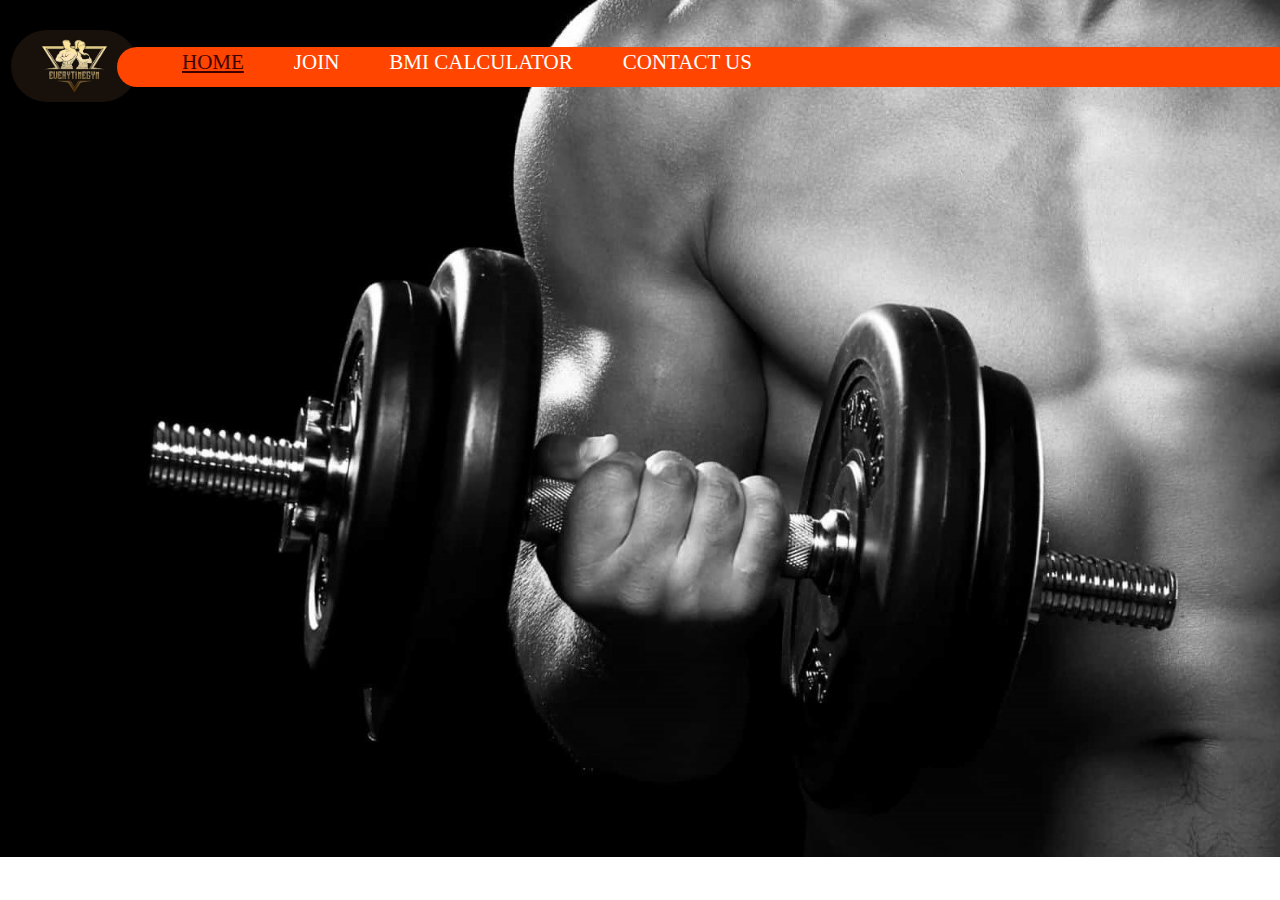
<file: index.html>
<!DOCTYPE html>
<html lang="en">

<head>
    <meta charset="UTF-8">
    <meta name="viewport" content="width=device-width, initial-scale=1.0">
    <title>Way to Fitness</title>
    <link rel="stylesheet" href="index.css">
    <link href="https://fonts.googleapis.com/css2?family=Lobster&display=swap" rel="stylesheet">
</head>

<body>
    <div id="logo"><img src="img/Logo.jpg"></div>
    <div class="navigate">
        <ul>
            <li class="buttonleft"><a href="#" class="active">HOME</a></li>
            <li class="buttonleft"><a href="#">JOIN</a></li>
            <li class="buttonleft"><a href="#">BMI CALCULATOR</a></li>
            <li class="buttonleft"><a href="#">CONTACT US</a></li>
        </ul>
    </div>

</body>

</html>
</file>
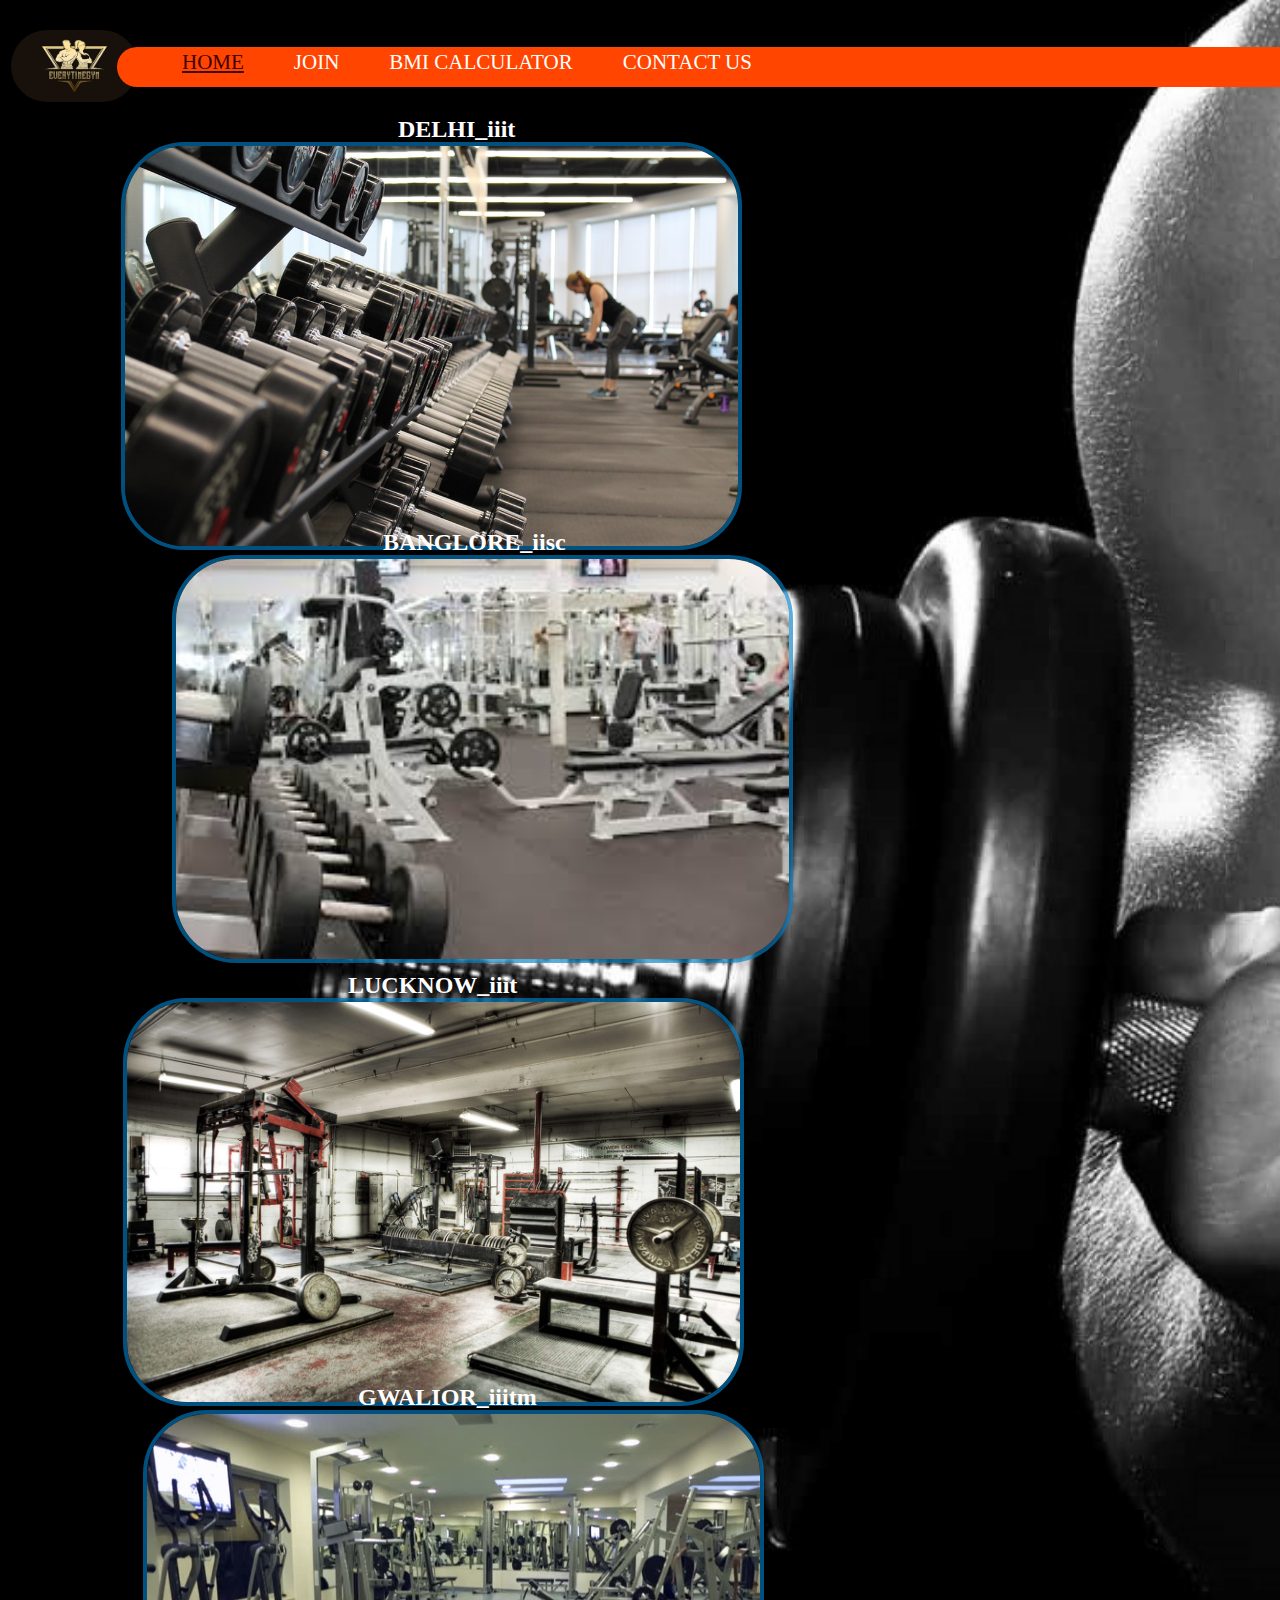
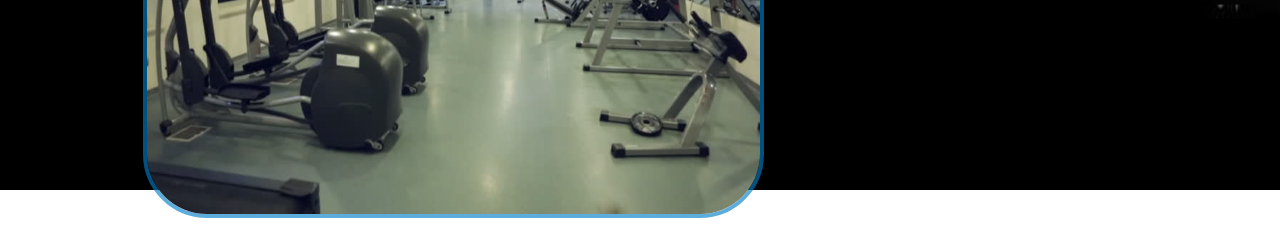
<file: home.html>
<!DOCTYPE html>
<html lang="en">

<head>
    <meta charset="UTF-8">
    <meta name="viewport" content="width=device-width, initial-scale=1.0">
    <title>HOME</title>
    <link rel="stylesheet" href="home.css">
</head>

<body>
    <div id="logo"><img src="img/Logo.jpg"></div>
    <div class="navigate">
        <ul>
            <li class="buttonleft"><a href="home.html" class="active">HOME</a></li>
            <li class="buttonleft"><a href="join.html">JOIN</a></li>
            <li class="buttonleft"><a href="#">BMI CALCULATOR</a></li>
            <li class="buttonleft"><a href="contactus.html">CONTACT US</a></li>
        </ul>
    </div>
    <div class="main">
        <div class="places" id="g1">
            <h2>DELHI_iiit</h2>
            <img src="img/Gym01.jpg" alt="Cannot load image">

        </div>
        <div class="places" id="g2">
            <h2>BANGLORE_iisc</h2>
            <img src="img/Gym02.jpg" alt="Cannot load image">

        </div>
        <div class="places" id="g3">
            <h2>LUCKNOW_iiit</h2>
            <img src="img/Gym04.jpg" alt="Cannot load image">

        </div>
        <div class="places" id="g4">
            <h2>GWALIOR_iiitm</h2>
            <img src="img/Gym05.jpg" alt="Cannot load image">

        </div>

    </div>

</body>

</html>
</file>
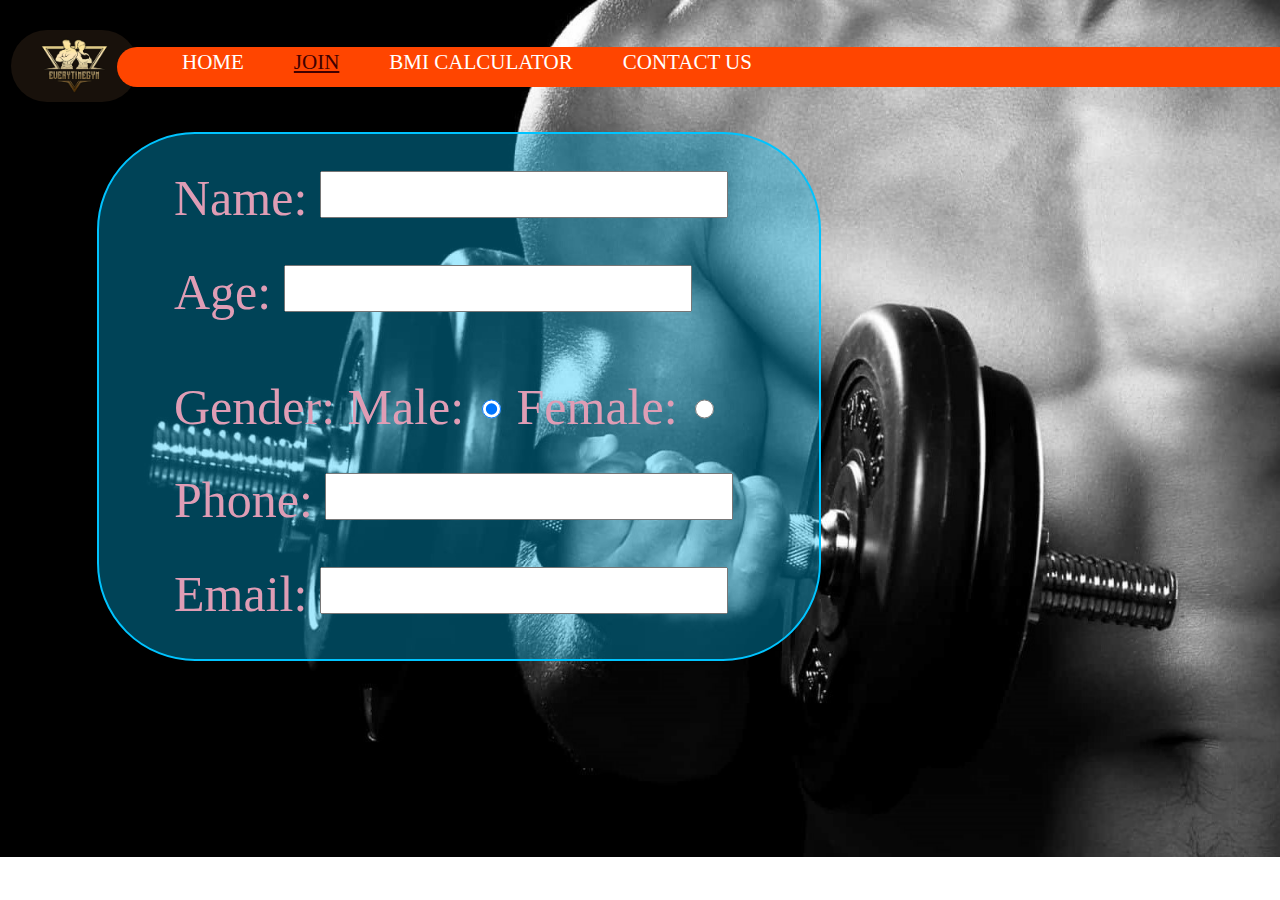
<file: join.html>
<!DOCTYPE html>
<html lang="en">

<head>
    <meta charset="UTF-8">
    <meta name="viewport" content="width=device-width, initial-scale=1.0">
    <title>Join</title>
    <link rel="stylesheet" href="join.css">
</head>

<body>
    <div id="logo"><img src="img/Logo.jpg"></div>
    <div class="navigate">
        <ul>
            <li class="buttonleft"><a href="home.html">HOME</a></li>
            <li class="buttonleft"><a href="join.html" class="active">JOIN</a></li>
            <li class="buttonleft"><a href="#">BMI CALCULATOR</a></li>
            <li class="buttonleft"><a href="contactus.html">CONTACT US</a></li>
        </ul>
    </div>
    <div class="container">
        <form action="backend.js" class="form">
            <div class="element">
                <label for="name">Name: </label>
                <input type="text" name="name" id="name">
            </div>
            <div class="element">
                <label for="age">Age: </label>
                <input type="number" name="age" id="age">
            </div>
            <div class="element">
                <label for="gender">Gender: </label>
                Male: <input type="radio" name="gender" id="gender" checked>  Female: <input type="radio" name="gender" id="gender">
            </div>
            <div class="element">
                <label for="phone">Phone: </label>
                <input type="tel" name="phone" id="phone">
            </div>
            <div class="element">
                <label for="email">Email:</label>
                <input type="email" name="email" id="email">
            </div>
        </form>
    </div>

</body>

</html>
</file>
<file: index.css>
body{
    margin: 0px;
    padding: 0px;
    background-image: url('img/Background.jpg');
    background-repeat: no-repeat;
    background-size: cover;

}
.navigate{
    background-color: orangered;
    border-radius: 33px;
    height: 40px;
    width: 1380px;
    position: relative;
    left: 117px;
    top: -45px;
}
.navigate ul{
    list-style: none;
}

.navigate ul a{
    text-decoration: none;
    color: white;
}
.navigate ul a:hover{
    color: #410000;
}
.buttonleft{
    float: left;
    margin: 10px 25px;
    margin-top: 3px;
    font-size: 21px;
    font-family: cursive;

}
.navigate ul a.active{
    text-decoration: underline;
    color: #410000;
}
#logo{
    display: inline-block;
    position: relative;
    top: 30px;
    left: 11px;
}

#logo img{
    height: 72px;
    width: 127px;
    border-radius: 148px;
}
</file>
<file: home.css>
body{
    margin: 0px;
    padding: 0px;
    background-image: url('img/Background.jpg');
    background-repeat: no-repeat;
    background-size: cover;
    

}
.navigate{
    background-color: orangered;
    border-radius: 33px;
    height: 40px;
    width: 1380px;
    position: relative;
    left: 117px;
    top: -45px;
}
.navigate ul{
    list-style: none;
}

.navigate ul a{
    text-decoration: none;
    color: white;
}
.navigate ul a:hover{
    color: #410000;
}
.buttonleft{
    float: left;
    margin: 10px 25px;
    margin-top: 3px;
    font-size: 21px;
    font-family: cursive;

}
.navigate ul a.active{
    text-decoration: underline;
    color: #410000;
}
#logo{
    display: inline-block;
    position: relative;
    top: 30px;
    left: 11px;
}

#logo img{
    height: 72px;
    width: 127px;
    border-radius: 148px;
}
.main{
    color: white;
    margin-top: 10px;
    font-family: cursive;
}

#g2 img, #g1 img, #g3 img, #g4 img{
    height: 400px;
    width: 613px;
    align-self: center;
    border-radius: 64px;
    border-color: #017fc8a3;
    border-width: 4px;
    border-style: solid;
   
}
.places h2{
    position: relative;
    left: 398px;
    bottom: 413px;
    display: inline-block;
    align-self: center;
   
}
.places{
    border-width: 4px;
    border-color: red;
    display: inline-block;
    height: 100px;
    box-sizing: border-box;

    
}
#g2{
    position: relative;
    left: -15px;
    top: 1px;
}
#g3 {
    position: relative;
    left: -50px;
    top: 32px;

}
#g4{
    position: relative;
    left: -40px;
    top: 32px;
}
</file>
<file: join.css>
body{
    margin: 0px;
    padding: 0px;
    background-image: url('img/Background.jpg');
    background-repeat: no-repeat;
    background-size: cover;

}
.navigate{
    background-color: orangered;
    border-radius: 33px;
    height: 40px;
    width: 1380px;
    position: relative;
    left: 117px;
    top: -45px;
}
.navigate ul{
    list-style: none;
}

.navigate ul a{
    text-decoration: none;
    color: white;
}
.navigate ul a:hover{
    color: #410000;
}
.buttonleft{
    float: left;
    margin: 10px 25px;
    margin-top: 3px;
    font-size: 21px;
    font-family: cursive;

}
.navigate ul a.active{
    text-decoration: underline;
    color: #410000;
}
#logo{
    display: inline-block;
    position: relative;
    top: 30px;
    left: 11px;
}

#logo img{
    height: 72px;
    width: 127px;
    border-radius: 148px;
}
.container{
    color: #df9db5;
    padding: 0px 0px 0px 75px;
    width: 645px;
    margin-left: 97px;
    font-size: 50px;
    font-family: cursive;
    border: 2px solid #00c4ff;
    background-color:#00c4ff57;
    border-radius: 98px;
}
.element{
    margin: 35px auto;
    align-self: center;
}

input{
    position: relative;
    height: 41px;
    width: 400px;
    top: -10px;
    font-size: 32px;
}
input[type=radio] {
    position: relative;
    top: 17px;
    border: 0px;
    width: 3%;
    height: 2em;
}
</file>
